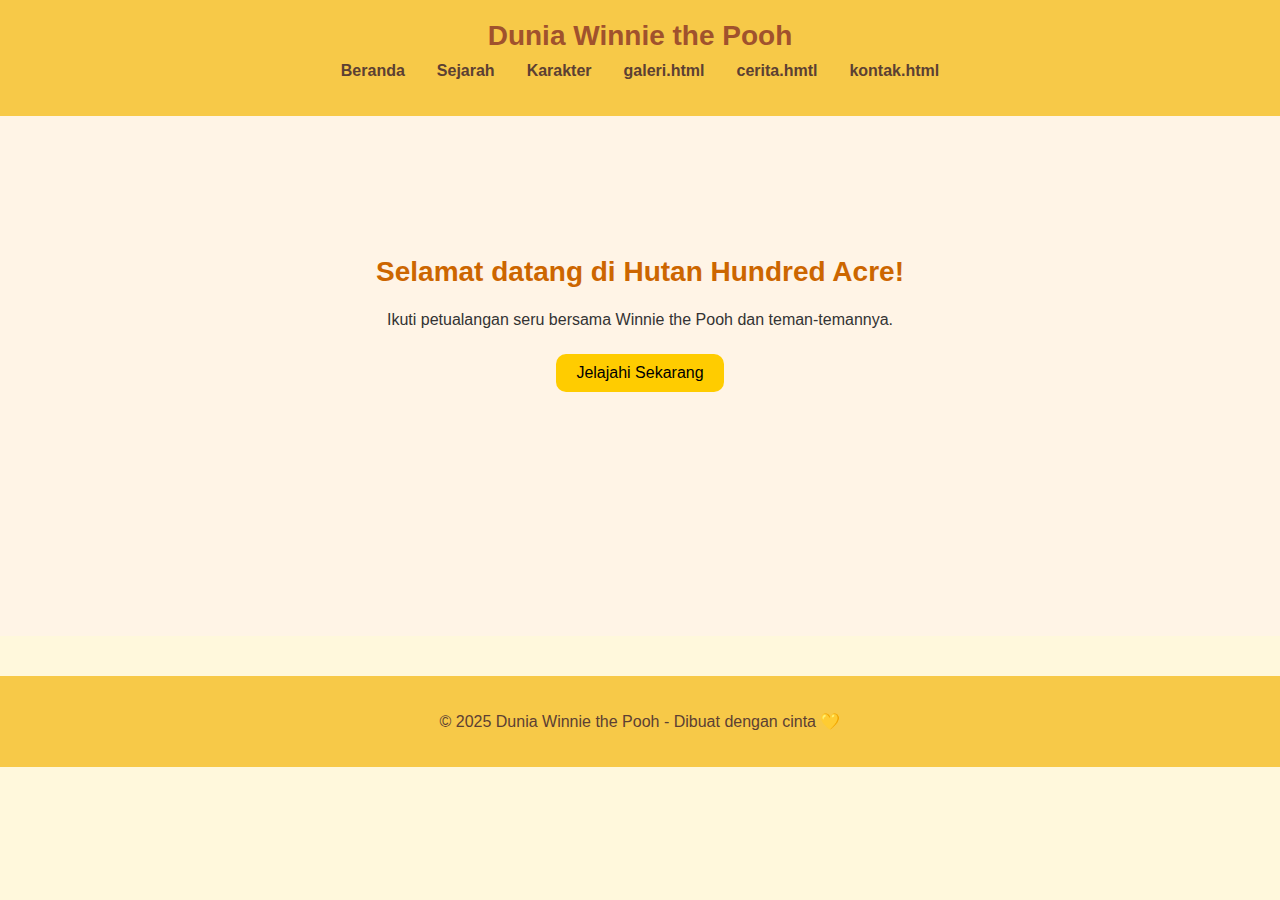
<file: index.html>
<!DOCTYPE html>
<html lang="id">
<head>
  <meta charset="UTF-8">
  <meta name="viewport" content="width=device-width, initial-scale=1">
  <title>Winnie the Pooh</title>
  <link rel="stylesheet" href="style.css">
</head>
<body>
  <header>
    <h1>Dunia Winnie the Pooh</h1>
    <nav>
      <ul>
        <li><a href="index.html">Beranda</a></li>
        <li><a href="sejarah.html">Sejarah</a></li>
        <li><a href="karakter.html">Karakter</a></li>
        <li><a href="galeri.html">galeri.html</a></li>
        <li><a href="cerita.html">cerita.hmtl</a></li>
        <li><a href="kontak.html">kontak.html</a></li>
      </ul>
    </nav>
  </header>

  <section class="hero">
    <h2>Selamat datang di Hutan Hundred Acre!</h2>
    <p>Ikuti petualangan seru bersama Winnie the Pooh dan teman-temannya.</p>
    <a href="#" class="btn">Jelajahi Sekarang</a>
  </section>

  <footer>
    <p>&copy; 2025 Dunia Winnie the Pooh - Dibuat dengan cinta 💛</p>
  </footer>
</body>
</html>
</file>
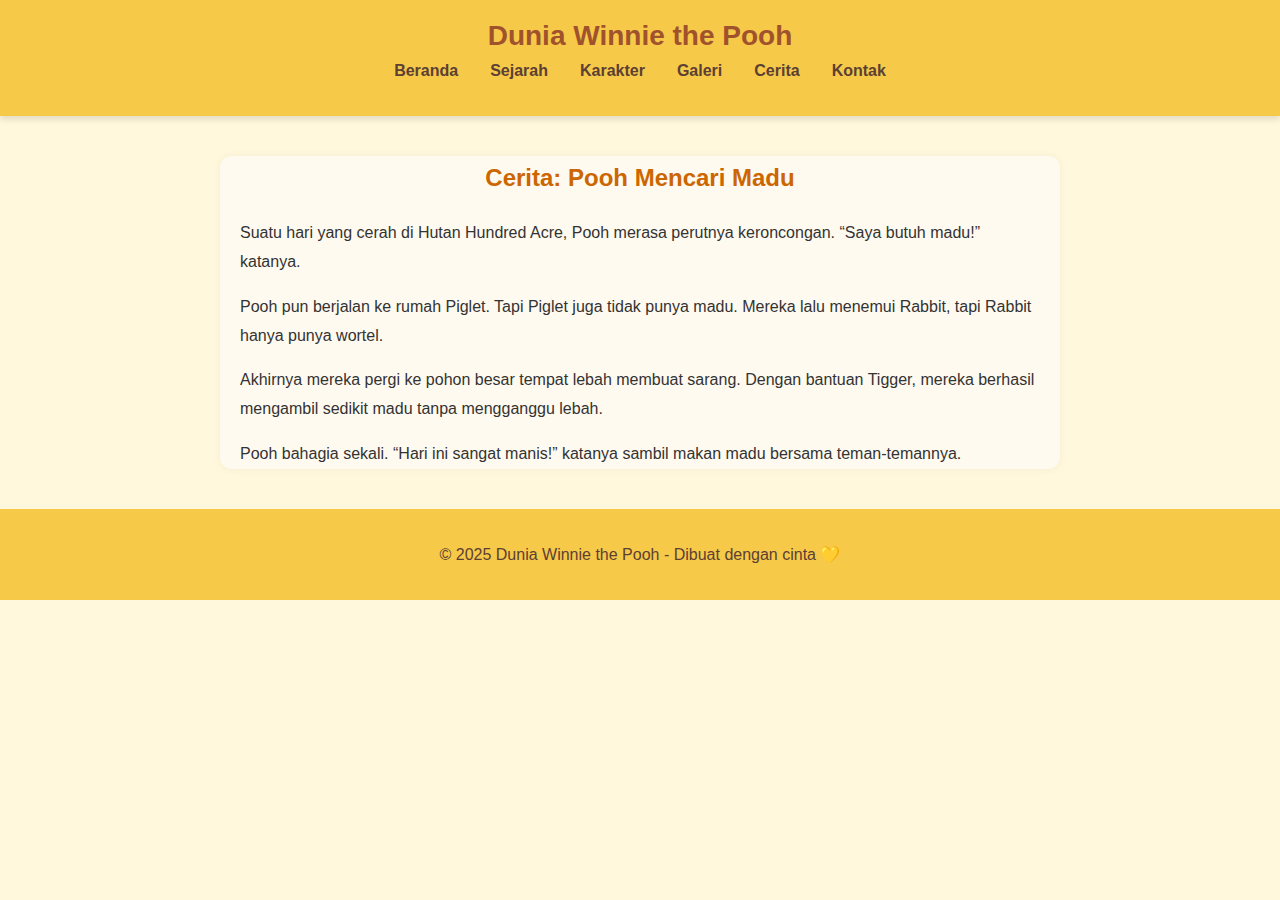
<file: cerita.html>
<!DOCTYPE html>
<html lang="id">
<head>
  <meta charset="UTF-8">
  <title>Cerita Winnie the Pooh</title>
  <link rel="stylesheet" href="style.css">
</head>
<body>
  <header>
    <h1>Dunia Winnie the Pooh</h1>
    <nav>
      <ul>
        <li><a href="index.html">Beranda</a></li>
        <li><a href="sejarah.html">Sejarah</a></li>
        <li><a href="karakter.html">Karakter</a></li>
        <li><a href="galeri.html">Galeri</a></li>
        <li><a href="cerita.html">Cerita</a></li>
        <li><a href="kontak.html">Kontak</a></li>
      </ul>
    </nav>
  </header>

  <section class="content">
    <h2>Cerita: Pooh Mencari Madu</h2>
    <p>
      Suatu hari yang cerah di Hutan Hundred Acre, Pooh merasa perutnya keroncongan.
      “Saya butuh madu!” katanya.
    </p>
    <p>
      Pooh pun berjalan ke rumah Piglet. Tapi Piglet juga tidak punya madu. 
      Mereka lalu menemui Rabbit, tapi Rabbit hanya punya wortel.
    </p>
    <p>
      Akhirnya mereka pergi ke pohon besar tempat lebah membuat sarang. 
      Dengan bantuan Tigger, mereka berhasil mengambil sedikit madu tanpa mengganggu lebah.
    </p>
    <p>
      Pooh bahagia sekali. “Hari ini sangat manis!” katanya sambil makan madu bersama teman-temannya.
    </p>
  </section>

  <footer>
    <p>&copy; 2025 Dunia Winnie the Pooh - Dibuat dengan cinta 💛</p>
  </footer>
</body>
</html>
</file>
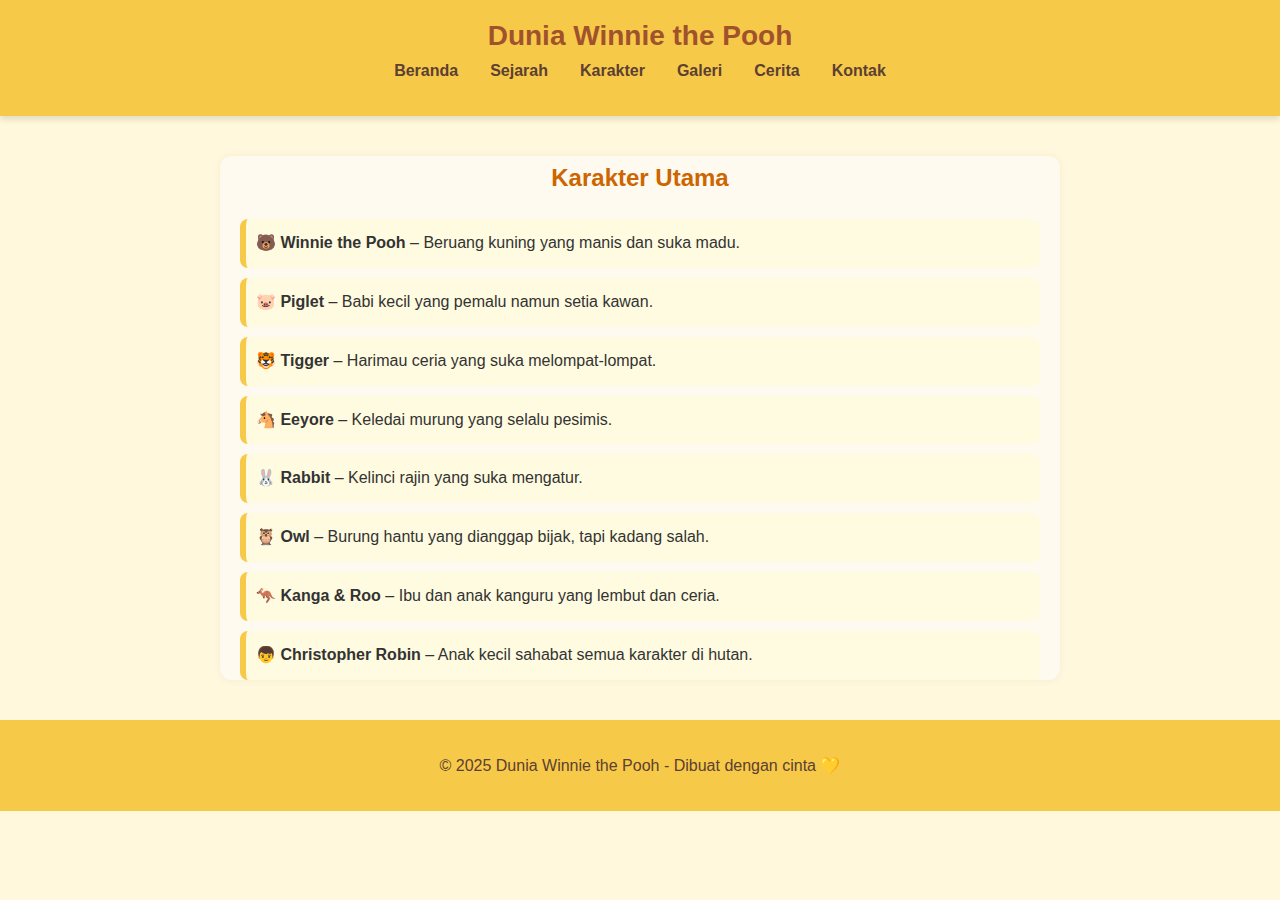
<file: karakter.html>
<!DOCTYPE html>
<html lang="id">
<head>
  <meta charset="UTF-8">
  <title>Karakter Pooh</title>
  <link rel="stylesheet" href="style.css">
</head>
<body>
  <header>
    <h1>Dunia Winnie the Pooh</h1>
    <nav>
      <ul>
        <li><a href="indexx.html">Beranda</a></li>
        <li><a href="sejarah.html">Sejarah</a></li>
        <li><a href="karakter.html">Karakter</a></li>
        <li><a href="galeri.html">Galeri</a></li>
        <li><a href="cerita.html">Cerita</a></li>
        <li><a href="kontak.html">Kontak</a></li>
      </ul>
    </nav>
  </header>

  <section class="content">
    <h2>Karakter Utama</h2>
    <ul class="karakter-list">
      <li><strong>🐻 Winnie the Pooh</strong> – Beruang kuning yang manis dan suka madu.</li>
      <li><strong>🐷 Piglet</strong> – Babi kecil yang pemalu namun setia kawan.</li>
      <li><strong>🐯 Tigger</strong> – Harimau ceria yang suka melompat-lompat.</li>
      <li><strong>🐴 Eeyore</strong> – Keledai murung yang selalu pesimis.</li>
      <li><strong>🐰 Rabbit</strong> – Kelinci rajin yang suka mengatur.</li>
      <li><strong>🦉 Owl</strong> – Burung hantu yang dianggap bijak, tapi kadang salah.</li>
      <li><strong>🦘 Kanga & Roo</strong> – Ibu dan anak kanguru yang lembut dan ceria.</li>
      <li><strong>👦 Christopher Robin</strong> – Anak kecil sahabat semua karakter di hutan.</li>
    </ul>
  </section>

  <footer>
    <p>&copy; 2025 Dunia Winnie the Pooh - Dibuat dengan cinta 💛</p>
  </footer>
</body>
</html>
</file>
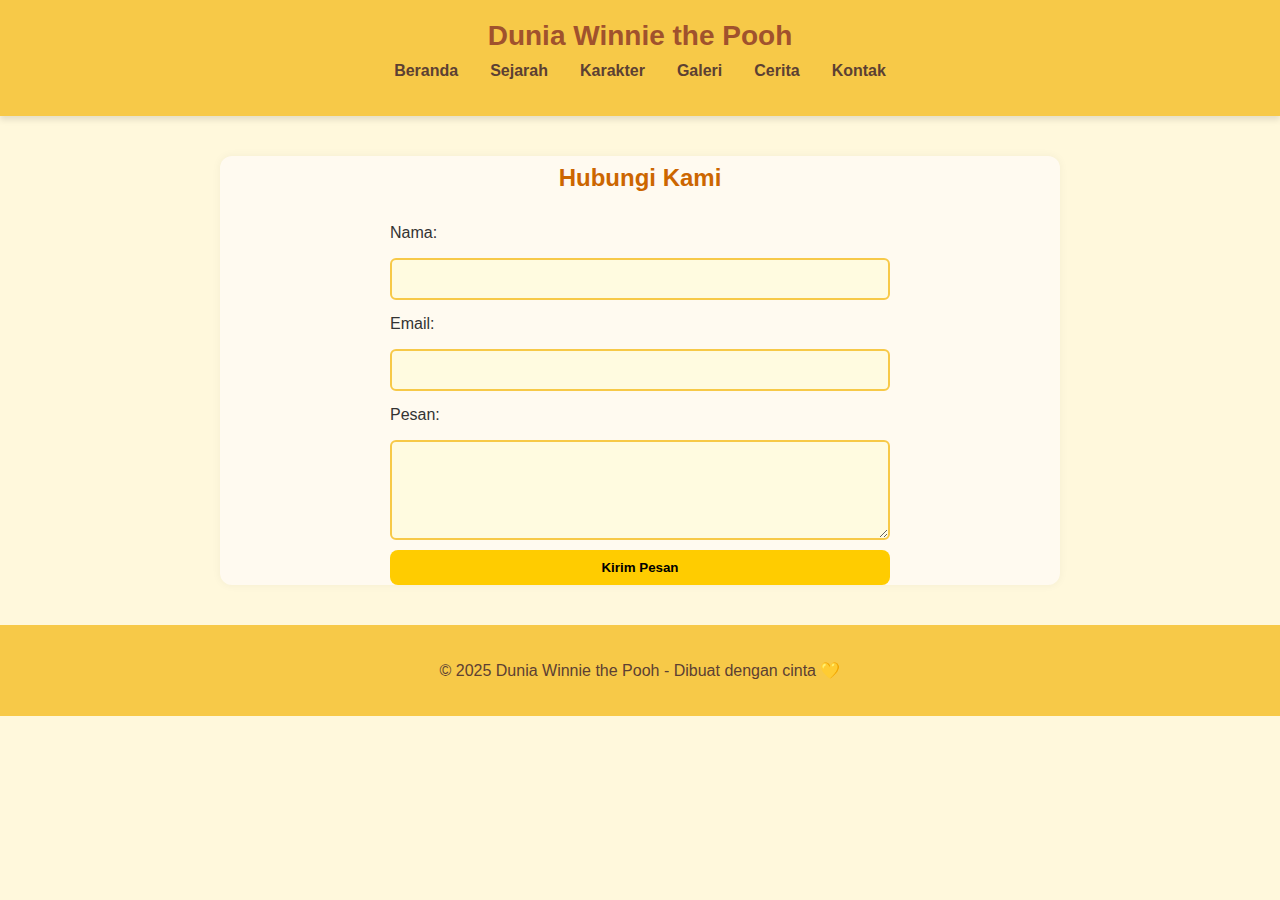
<file: kontak.html>
<!DOCTYPE html>
<html lang="id">
<head>
  <meta charset="UTF-8">
  <title>Kontak Kami</title>
  <link rel="stylesheet" href="style.css">
</head>
<body>
  <header>
    <h1>Dunia Winnie the Pooh</h1>
    <nav>
      <ul>
        <li><a href="index.html">Beranda</a></li>
        <li><a href="sejarah.html">Sejarah</a></li>
        <li><a href="karakter.html">Karakter</a></li>
        <li><a href="galeri.html">Galeri</a></li>
        <li><a href="cerita.html">Cerita</a></li>
        <li><a href="kontak.html">Kontak</a></li>
      </ul>
    </nav>
  </header>

  <section class="content">
    <h2>Hubungi Kami</h2>
    <form class="form-kontak">
      <label for="nama">Nama:</label>
      <input type="text" id="nama" name="nama" required>

      <label for="email">Email:</label>
      <input type="email" id="email" name="email" required>

      <label for="pesan">Pesan:</label>
      <textarea id="pesan" name="pesan" rows="4" required></textarea>

      <button type="submit">Kirim Pesan</button>
    </form>
  </section>

  <footer>
    <p>&copy; 2025 Dunia Winnie the Pooh - Dibuat dengan cinta 💛</p>
  </footer>
</body>
</html>
</file>
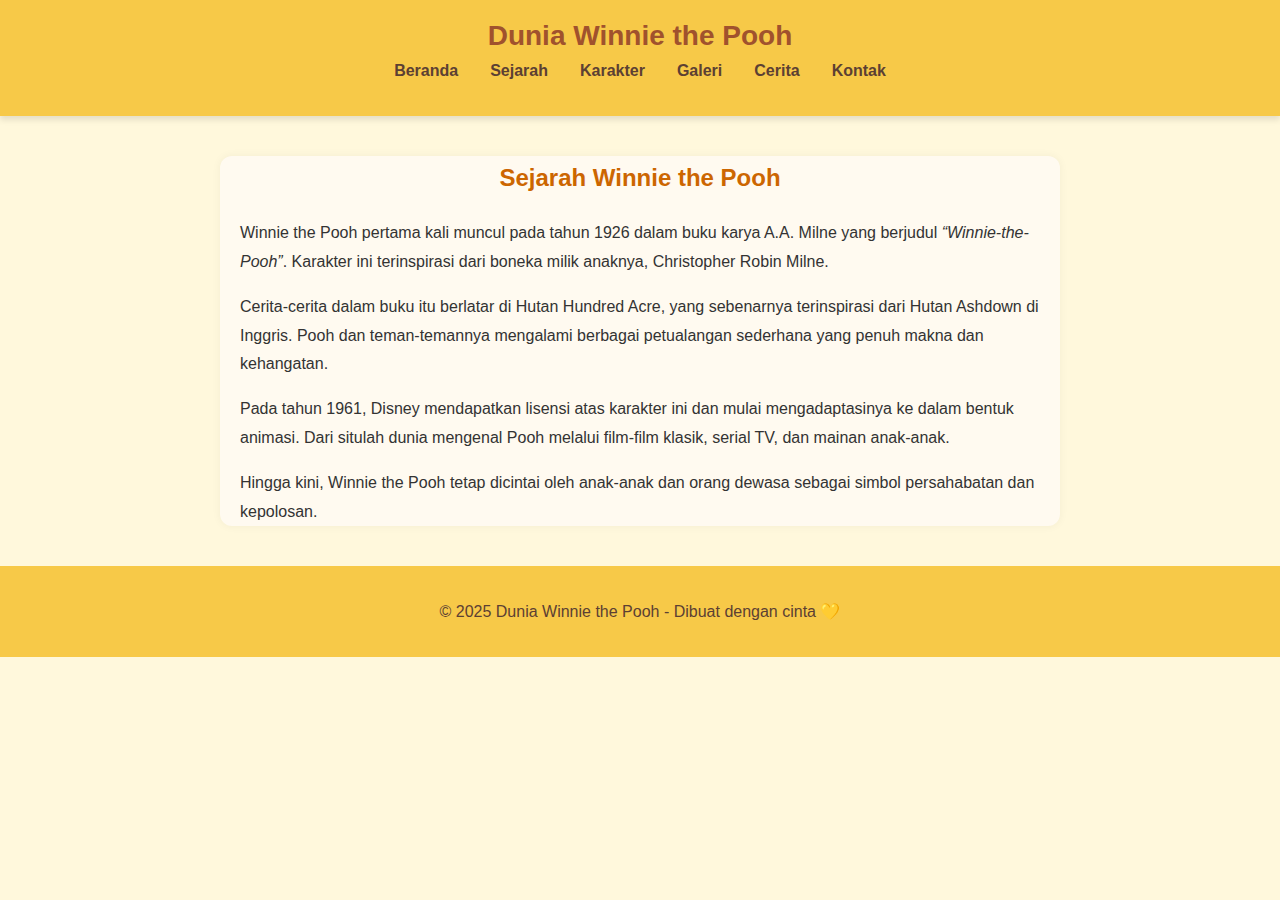
<file: sejarah.html>
<!DOCTYPE html>
<html lang="id">
<head>
  <meta charset="UTF-8">
  <title>Sejarah Winnie the Pooh</title>
  <link rel="stylesheet" href="style.css">
</head>
<body>
  <header>
    <h1>Dunia Winnie the Pooh</h1>
    <nav>
      <ul>
        <li><a href="indexx.html">Beranda</a></li>
        <li><a href="sejarah.html">Sejarah</a></li>
        <li><a href="karakter.html">Karakter</a></li>
        <li><a href="galeri.html">Galeri</a></li>
        <li><a href="cerita.html">Cerita</a></li>
        <li><a href="kontak.html">Kontak</a></li>
      </ul>
    </nav>
  </header>

  <section class="content">
    <h2>Sejarah Winnie the Pooh</h2>
    <p>
      Winnie the Pooh pertama kali muncul pada tahun 1926 dalam buku karya A.A. Milne yang berjudul <em>“Winnie-the-Pooh”</em>. 
      Karakter ini terinspirasi dari boneka milik anaknya, Christopher Robin Milne.
    </p>
    <p>
      Cerita-cerita dalam buku itu berlatar di Hutan Hundred Acre, yang sebenarnya terinspirasi dari Hutan Ashdown di Inggris.
      Pooh dan teman-temannya mengalami berbagai petualangan sederhana yang penuh makna dan kehangatan.
    </p>
    <p>
      Pada tahun 1961, Disney mendapatkan lisensi atas karakter ini dan mulai mengadaptasinya ke dalam bentuk animasi. 
      Dari situlah dunia mengenal Pooh melalui film-film klasik, serial TV, dan mainan anak-anak.
    </p>
    <p>
      Hingga kini, Winnie the Pooh tetap dicintai oleh anak-anak dan orang dewasa sebagai simbol persahabatan dan kepolosan.
    </p>
  </section>

  <footer>
    <p>&copy; 2025 Dunia Winnie the Pooh - Dibuat dengan cinta 💛</p>
  </footer>
</body>
</html>
</file>
<file: style.css>
/* Reset dan font */
body {
  margin: 0;
  font-family: 'Comic Sans MS', sans-serif;
  background-color: #fff8dc;
  color: #333;
}

/* Header */
header {
  background-color: #f7c948;
  padding: 20px;
  text-align: center;
  box-shadow: 0 4px 6px rgba(0,0,0,0.1);
}

header h1 {
  margin: 0;
  color: #a0522d;
  font-size: 28px;
}

/* Navigasi */
nav ul {
  list-style: none;
  padding: 0;
  margin-top: 10px;
  display: flex;
  flex-wrap: wrap;
  justify-content: center;
  gap: 12px;
}

nav a {
  text-decoration: none;
  color: #5c4033;
  font-weight: bold;
  padding: 6px 10px;
  border-radius: 6px;
}

nav a:hover {
  background-color: #fff0c0;
}

/* Hero Section */
.hero {
  text-align: center;
  padding: 60px 20px;
  background: url('https://upload.wikimedia.org/wikipedia/en/1/14/Winnie_the_Pooh_Disney.png') no-repeat center;
  background-size: contain;
  background-color: #fff4e6;
  background-blend-mode: lighten;
  height: 400px;
}

.hero h2 {
  font-size: 28px;
  margin-top: 80px;
  color: #cc6600;
}

.hero p {
  font-size: 16px;
  margin: 10px 0;
}

.btn {
  display: inline-block;
  padding: 10px 20px;
  background-color: #ffcc00;
  color: #000;
  text-decoration: none;
  border-radius: 10px;
  margin-top: 15px;
  transition: background-color 0.3s;
}

.btn:hover {
  background-color: #ff9900;
}

/* Konten Umum */
.content {
  max-width: 800px;
  margin: 40px auto;
  padding: 0 20px;
  line-height: 1.8;
  background-color: #fffaf0;
  border-radius: 12px;
  box-shadow: 0 0 10px rgba(0,0,0,0.05);
}

.content h2 {
  color: #cc6600;
  text-align: center;
  margin-bottom: 20px;
}

/* Karakter List */
.karakter-list {
  list-style: none;
  padding: 0;
}

.karakter-list li {
  background: #fffbe0;
  margin: 10px 0;
  padding: 10px;
  border-left: 6px solid #f7c948;
  border-radius: 8px;
}

/* Footer */
footer {
  text-align: center;
  padding: 20px;
  background-color: #f7c948;
  color: #5c4033;
  margin-top: 40px;
}

/* Responsif */
@media (max-width: 768px) {
  header h1 {
    font-size: 22px;
  }

  nav ul {
    flex-direction: column;
    gap: 8px;
  }

  .hero {
    height: 300px;
    background-size: contain;
  }

  .hero h2 {
    font-size: 22px;
    margin-top: 60px;
  }

  .content {
    margin: 20px;
    padding: 15px;
  }

  .karakter-list li {
    font-size: 16px;
  }
}

@media (max-width: 480px) {
  nav ul {
    gap: 6px;
  }

  .btn {
    font-size: 14px;
    padding: 8px 16px;
  }

  .hero h2 {
    font-size: 20px;
  }

  .hero p {
    font-size: 14px;
  }

  .karakter-list li {
    font-size: 14px;
  }
}

.galeri-grid {
  display: grid;
  grid-template-columns: repeat(auto-fit, minmax(150px, 1fr));
  gap: 15px;
  margin-top: 20px;
}

.galeri-grid img {
  width: 100%;
  border-radius: 12px;
  box-shadow: 0 4px 8px rgba(0,0,0,0.1);
}

.form-kontak {
  display: flex;
  flex-direction: column;
  gap: 10px;
  max-width: 500px;
  margin: 0 auto;
}

.form-kontak input,
.form-kontak textarea {
  padding: 10px;
  border: 2px solid #f7c948;
  border-radius: 6px;
  font-size: 16px;
  background-color: #fffbe0;
}

.form-kontak button {
  padding: 10px;
  background-color: #ffcc00;
  border: none;
  color: #000;
  font-weight: bold;
  border-radius: 8px;
  cursor: pointer;
  transition: background-color 0.3s;
}

.form-kontak button:hover {
  background-color: #ff9900;
}
</file>
